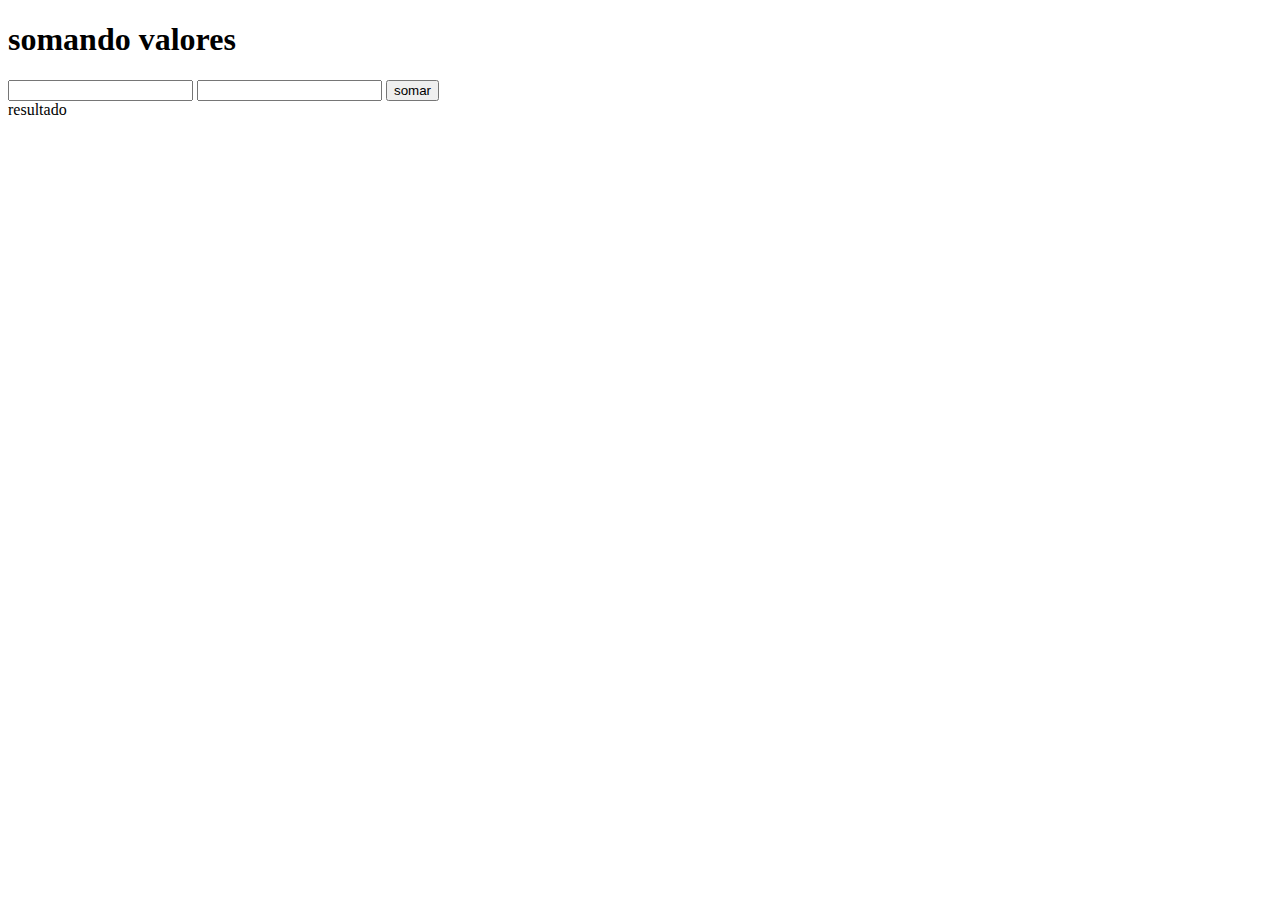
<file: aula007/index.html>
<!DOCTYPE html>
<html lang="pt-br">
<head>
    <meta charset="UTF-8">
    <meta name="viewport" content="width=device-width, initial-scale=1.0">
    <title>Somando números</title>
</head>
<body>
   <h1>somando valores</h1>
   <input type="number" name="txtn1" id="txtn1">
   <input type="number" name="txtn2" id="txtn2">
   <input type="button" value="somar" onclick="somar()">
   <div id="res">resultado</div>
   <script>
    function somar () {
        var tn1 = window.document.getElementById('txtn1')
        var tn2 = window.document.querySelector('input#txtn2')
        var res = window.document.getElementById('res')
        var n1 = Number(tn1.value)
        var n2 = Number(tn2.value)
        var s = n1 + n2 
        res.innerHTML = `A soma entre ${n1} e ${n2} é igual a ${s}`
    }

   </script>  
</body>
</html>
</file>
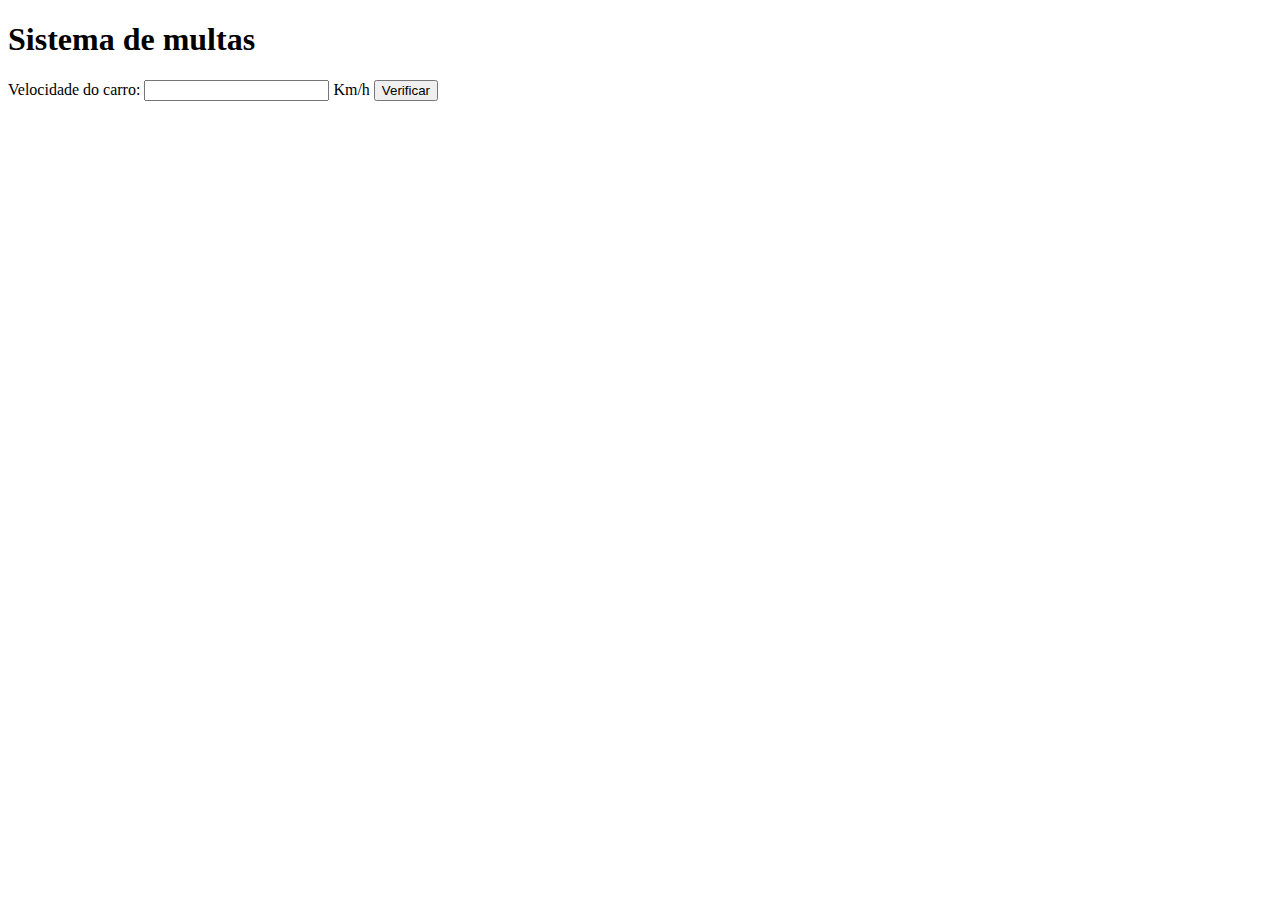
<file: aula010/index.html>
<!DOCTYPE html>
<html lang="pt-br">
<head>
    <meta charset="UTF-8">
    <meta name="viewport" content="width=device-width, initial-scale=1.0">
    <title>Detran</title>
</head>
<body>
    <h1>Sistema de multas</h1>
    Velocidade do carro: <input type="number" name="txtvel" id="txtvel"> Km/h
    <input type="button" value="Verificar" onclick="calcular()">
    <div id="res">

    </div>
    <script>
        function calcular() {
            var txtv = window.document.getElementById('txtvel')
            var res = window.document.getElementById('res')
            var vel = Number(txtv.value)
            res.innerHTML = `<p>Sua velocidade atual é de ${vel}Km/h</p>`
            if (vel > 60) {
                res.innerHTML += `<p>Você está multado por excesso de velocidade`
            } 
            res.innerHTML += `<p>Dirija sempre com cinto de segurança!</p>`            
        }
    </script>
</body>
</html>
</file>
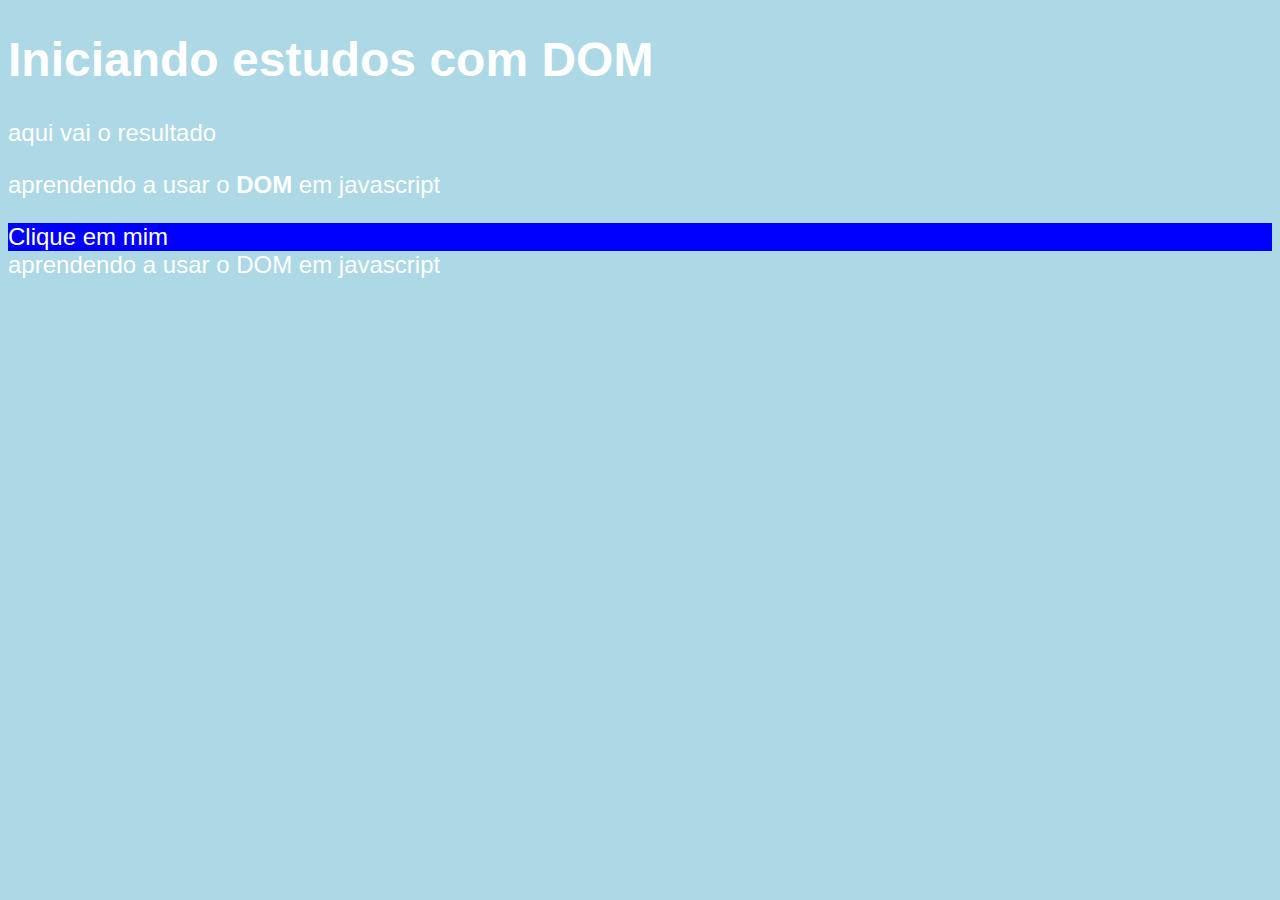
<file: aula005 copy/ex003.html>
<!DOCTYPE html>
<html lang="pt-br">
<head>
    <meta charset="UTF-8">
    <meta name="viewport" content="width=device-width, initial-scale=1.0">
    <title>Primeiros passos com DOM</title>
    <style>
        body{
            background:lightblue;
            color: white;
            font: normal 18pt arial;
        }
    </style>
</head>
<body>
    <h1>Iniciando estudos com DOM</h1>
    <p>aqui vai o resultado</p>
    <p>aprendendo a usar o <strong>DOM</strong> em javascript</p>
    <div id="msg">Clique em mim</div>
    <script>
        var p1 = window.document.getElementsByTagName('p')[1]
        //p1.style.color = 'blue'
        //var campo = window.document.body
        //campo.style.background = 'black'
        document.write(p1.innerText)
        var d = window.document.getElementById ('msg')
        //d.style.background = ' green'
        //d.innerText = 'estou aguardando'
        var d = window.document.querySelector('div#msg')
        d.style.background = 'blue'
    </script>
</body>
</html>
</file>
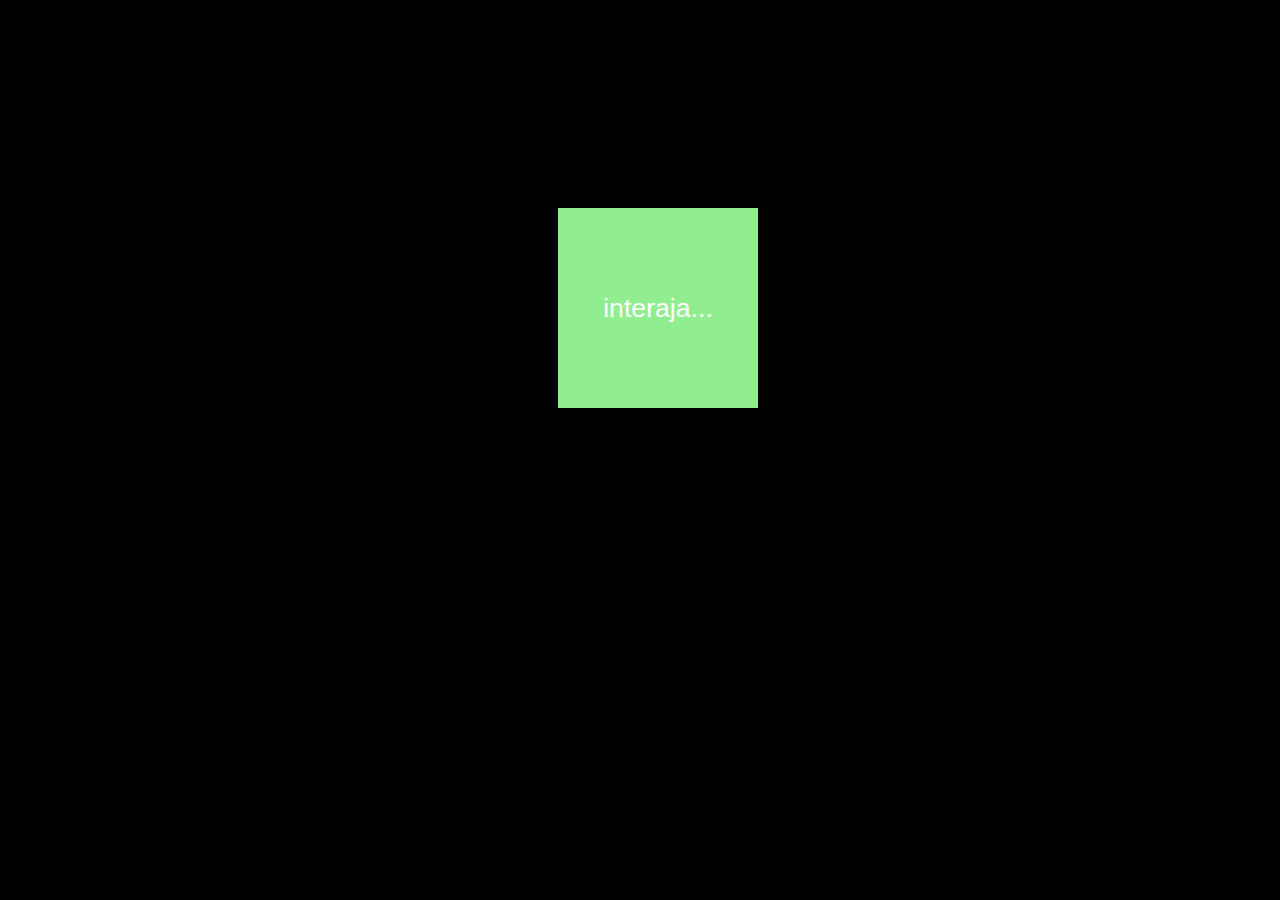
<file: aula006/ex.html>
<!DOCTYPE html>
<html lang="pt-br">
<head>
    <meta charset="UTF-8">
    <meta name="viewport" content="width=device-width, initial-scale=1.0">
    <title>Eventos DOM</title>
    <style>
        div#area {
            transform: translate(550px, 200px);
            font: normal 20pt arial;
            background-color: lightgreen;
            color: white;
            width: 200px;
            height: 200px;
            line-height: 200px;
            text-align: center;
        }
    </style>
</head>
<body>   
    <div id="area" onclick="clicar()" onmouseenter="entrar()" onmouseout="sair()">
        interaja...
    </div>
    <script>
        var a = window.document.getElementById('area')
      /*  a.addEventListener('click', clicar)
        a.addEventListener('mouseenter', entrar)
        a.addEventListener('mouseout', sair)*/
        function clicar() {
            
            a.innerText = 'clicou!'
            a.style.background = 'red'
        }
        function entrar() {
            a.innerText = 'Entrou!'
        }
        function sair(){
            a.innerText = 'Saiu!'
            a.style.background = 'lightgreen'
        }
        var campo = window.document.body
        campo.style.background = 'black'

    </script>
</body>
</html>
</file>
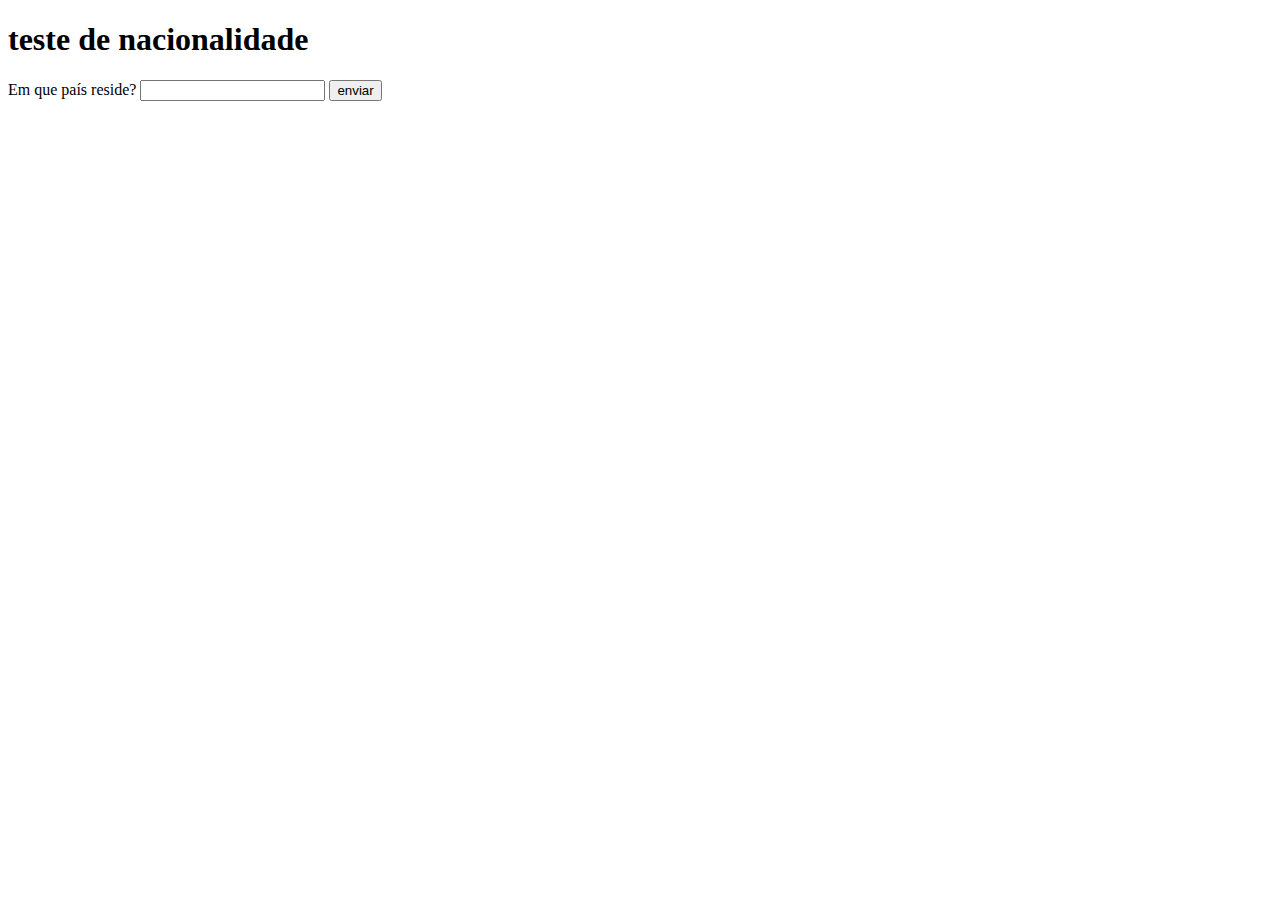
<file: aula010/ex002.html>
<!DOCTYPE html>
<html lang="pt-br">
<head>
    <meta charset="UTF-8">
    <meta name="viewport" content="width=device-width, initial-scale=1.0">
    <title>Tesde de nacionalidade</title>
</head>
<body>
    <h1>teste de nacionalidade</h1>
    Em que país reside? <input type="text" name="pais" id="ipais">
    <input type="button" value="enviar" onclick="testar()">
    <div id="res">
        
    </div>
    <script>
       /* function testar() {
            res.innerHTML = `você é ${pa}`
            var pa = window.document.getElementById('ipais')
            var res = window.document.getElementById('res')
            var nac = ''
           if (pa = Brasil) {
            res.innerHTML = `você é brasileiro`
           } else  {
            res.innerHTML = `Você é estranjeiro`
           }

        }*/
        function testar() {
            var pa = window.document.getElementById('ipais')
            var res = window.document.getElementById('res')
            var nac = Brasil
            //var vel = Number(txtv.value)
            res.innerHTML = `<p>Você reside em ${pa}</p>`
            if (pa = nac) {
                res.innerHTML = `você é brasileiro`
            } else {
            rez.innerHTML = `você é estranjeiro`            
        }
    }
    </script>
</body>
</html>
</file>
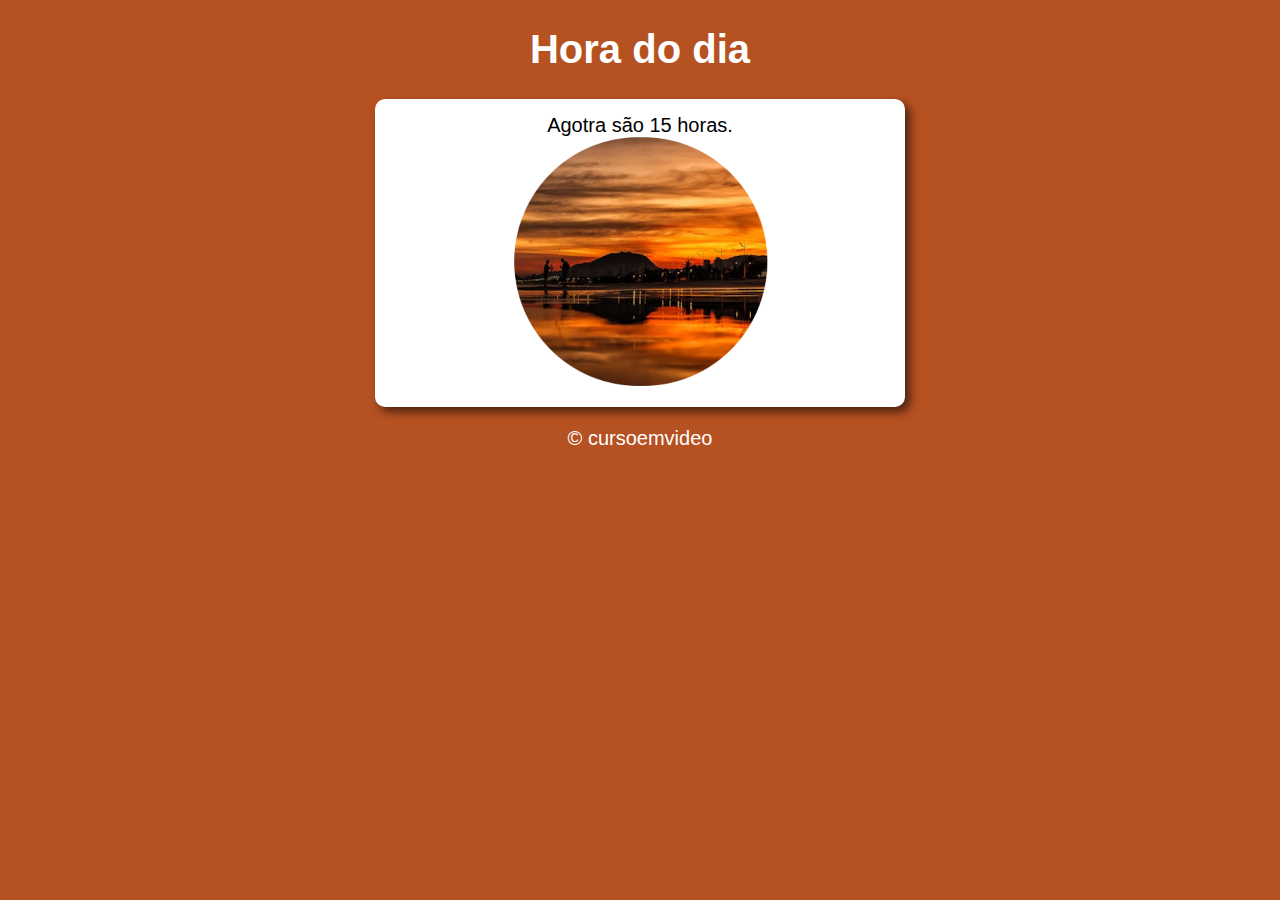
<file: aula013/modelo.html>
<!DOCTYPE html>
<html lang="pt-br">
<head>
    <meta charset="UTF-8">
    <meta name="viewport" content="width=device-width, initial-scale=1.0">
    <title>Hora do dia</title>
    <link rel="stylesheet" href="estilo.css">
</head>
<body onload="carregar()">
    <header>
       <h1>Hora do dia</h1>
    </header>
    <section>
        <div id="msg">
          Aqui vai aparecer a hora
        </div>
        <div id="foto">
           <img id="imagem" src="../aula013/imagens/manha.png" alt="foto do dia">
        </div>
    </section>
    <footer>
        <p>&copy; cursoemvideo</p>
    </footer>
    <script src="cript.js"></script>
</body>
</html>
</file>
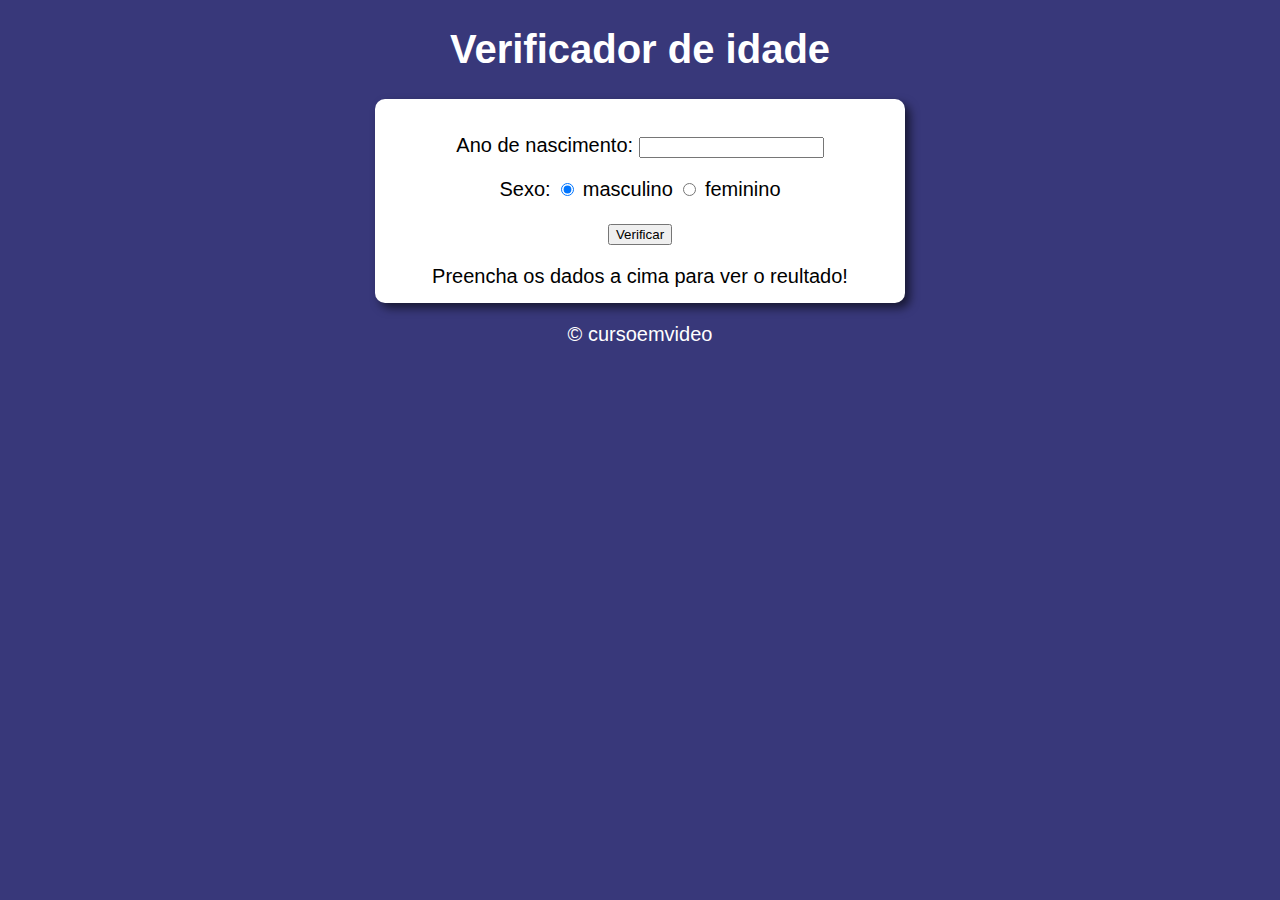
<file: aula014/modelo.html>
<!DOCTYPE html>
<html lang="pt-br">
<head>
    <meta charset="UTF-8">
    <meta name="viewport" content="width=device-width, initial-scale=1.0">
    <title>Verificador de idade</title>
    <link rel="stylesheet" href="estilo.css">
</head>
<body>
    <header>
       <h1>Verificador de idade</h1>
    </header>
    <section>
        <div>
            <p>Ano de nascimento:
                <input type="number" name="txtano" id="txtano">
            </p>
            <p>Sexo:
                 <input type="radio" name="radsex" id="mas" checked>
                 <label for="mas">masculino</label>
                 <input type="radio" name="radsex" id="fem">
                 <label for="fem">feminino</label>
            </p>
            <p>
                <input type="button" value="Verificar" onclick="verificar()">
            </p>
        </div>
        <div id="res">
           Preencha os dados a cima para ver o reultado!
        </div>
    </section>
    <footer>
        <p>&copy; cursoemvideo</p>
    </footer>
    <script src="cript.js"></script>
</body>
</html>
</file>
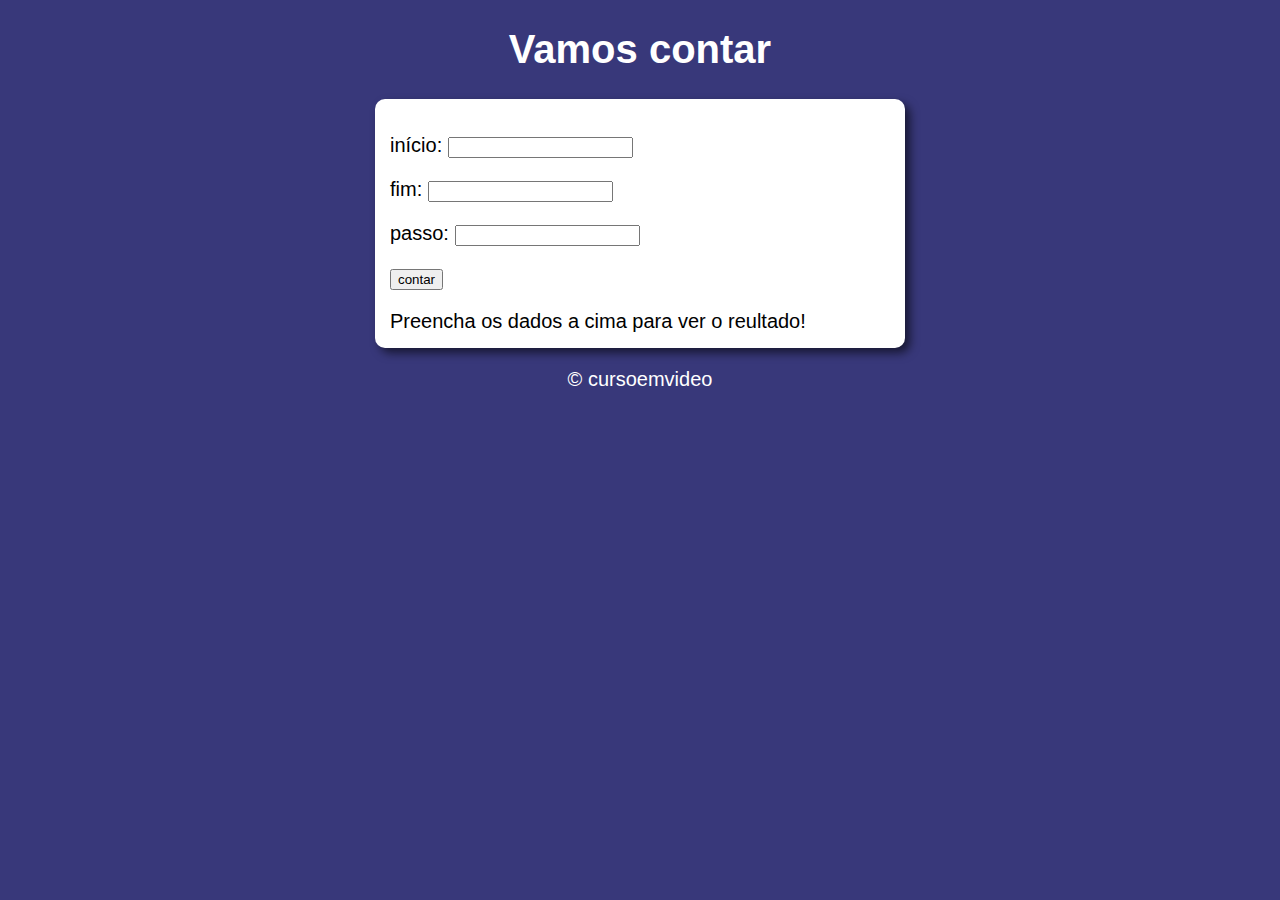
<file: aula017/modelo.html>
<!DOCTYPE html>
<html lang="pt-br">
<head>
    <meta charset="UTF-8">
    <meta name="viewport" content="width=device-width, initial-scale=1.0">
    <title>Contador</title>
    <link rel="stylesheet" href="estilo.css">
</head>
<body>
    <header>
       <h1>Vamos contar</h1>
    </header>
    <section>
        <div id="dados">
            <p>
                <label for="iinicio">início:</label> 
                <input type="number" name="inicio" id="iinicio">
            </p>
            <p>
                <label for="ifim">fim:</label>
                <input type="number" name="fim" id="ifim">
            </p>
            <p>
                <label for="ipasso">passo:</label>
                <input type="number" name="passo" id="ipasso">
            </p>
            <p>
                <input type="button" value="contar" onclick="contar()">
            </p>
        </div>
        <div id="res">
           Preencha os dados a cima para ver o reultado!
        </div>
    </section>
    <footer>
        <p>&copy; cursoemvideo</p>
    </footer>
    <script src="cript.js"></script>
</body>
</html>
</file>
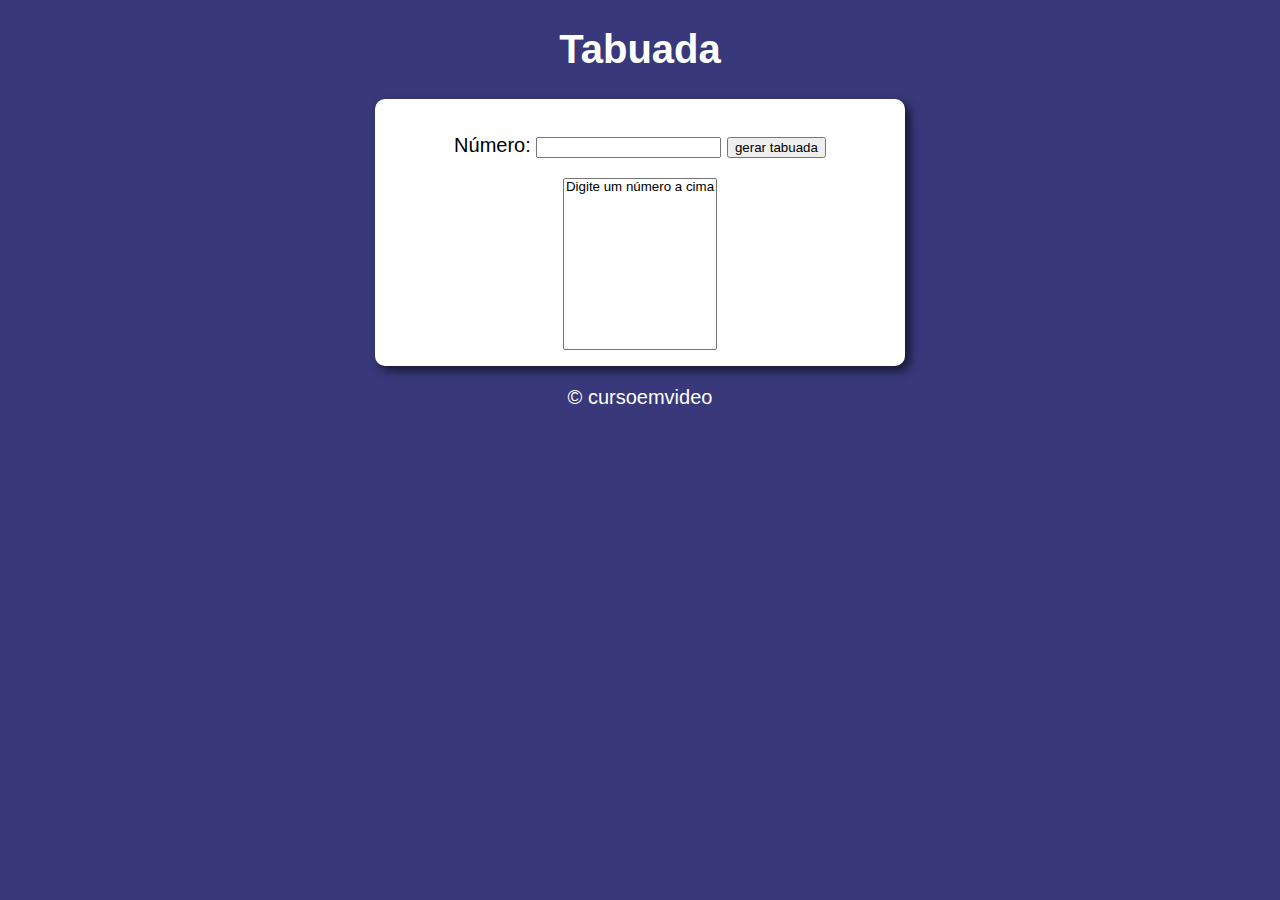
<file: aula018/modelo.html>
<!DOCTYPE html>
<html lang="pt-br">
<head>
    <meta charset="UTF-8">
    <meta name="viewport" content="width=device-width, initial-scale=1.0">
    <title>Tabuada</title>
    <link rel="stylesheet" href="estilo.css">
</head>
<body>
    <header>
       <h1>Tabuada</h1>
    </header>
    <section>
        <div>
       <p>
            Número: <input type="number" name="num" id="txtn">
            <input type="button" value="gerar tabuada" onclick="tabuada()">
       </p>
          
        </div>
        <div >
           <select name="tabuada" id="seltab" size="10">
           <option >Digite um número a cima</option>
           </select>
        </div>
    </section>
    <footer>
        <p>&copy; cursoemvideo</p>
    </footer>
    <script src="cript.js"></script>
</body>
</html>
</file>
<file: aula013/estilo.css>
@charset "UTF-8";
body{
    background: rgb(56, 56, 122);
    font: normal 15pt arial;
}

header {
  color: white;
  text-align: center;
}

section {
   background: white;
   border-radius: 10px;
   padding: 15px;
   width: 500px;
   margin: auto;
   box-shadow: 5px 5px 10px rgba(0, 0, 0, 0.582);
}
  
div {
  text-align: center;
}

footer {
 color: white;
 text-align: center;
 font-size: italic;
}
</file>
<file: aula014/estilo.css>
@charset "UTF-8";
body{
    background: rgb(56, 56, 122);
    font: normal 15pt arial;
}

header {
  color: white;
  text-align: center;
}

section {
   background: white;
   border-radius: 10px;
   padding: 15px;
   width: 500px;
   margin: auto;
   box-shadow: 5px 5px 10px rgba(0, 0, 0, 0.582);
}
  
div {
  text-align: center;
}

footer {
 color: white;
 text-align: center;
 font-size: italic;
}
</file>
<file: aula017/estilo.css>
@charset "UTF-8";
body{
    background: rgb(56, 56, 122);
    font: normal 15pt arial;
}

header {
  color: white;
  text-align: center;
}

section {
   background: white;
   border-radius: 10px;
   padding: 15px;
   width: 500px;
   margin: auto;
   box-shadow: 5px 5px 10px rgba(0, 0, 0, 0.582);
}
  
div {
  
}

footer {
 color: white;
 text-align: center;
 font-size: italic;
}
</file>
<file: aula018/estilo.css>
@charset "UTF-8";
body{
    background: rgb(56, 56, 122);
    font: normal 15pt arial;
}

header {
  color: white;
  text-align: center;
}

section {
   background: white;
   border-radius: 10px;
   padding: 15px;
   width: 500px;
   margin: auto;
   box-shadow: 5px 5px 10px rgba(0, 0, 0, 0.582);
}
  
div {
  text-align: center;
}

footer {
 color: white;
 text-align: center;
 font-size: italic;
}
</file>
